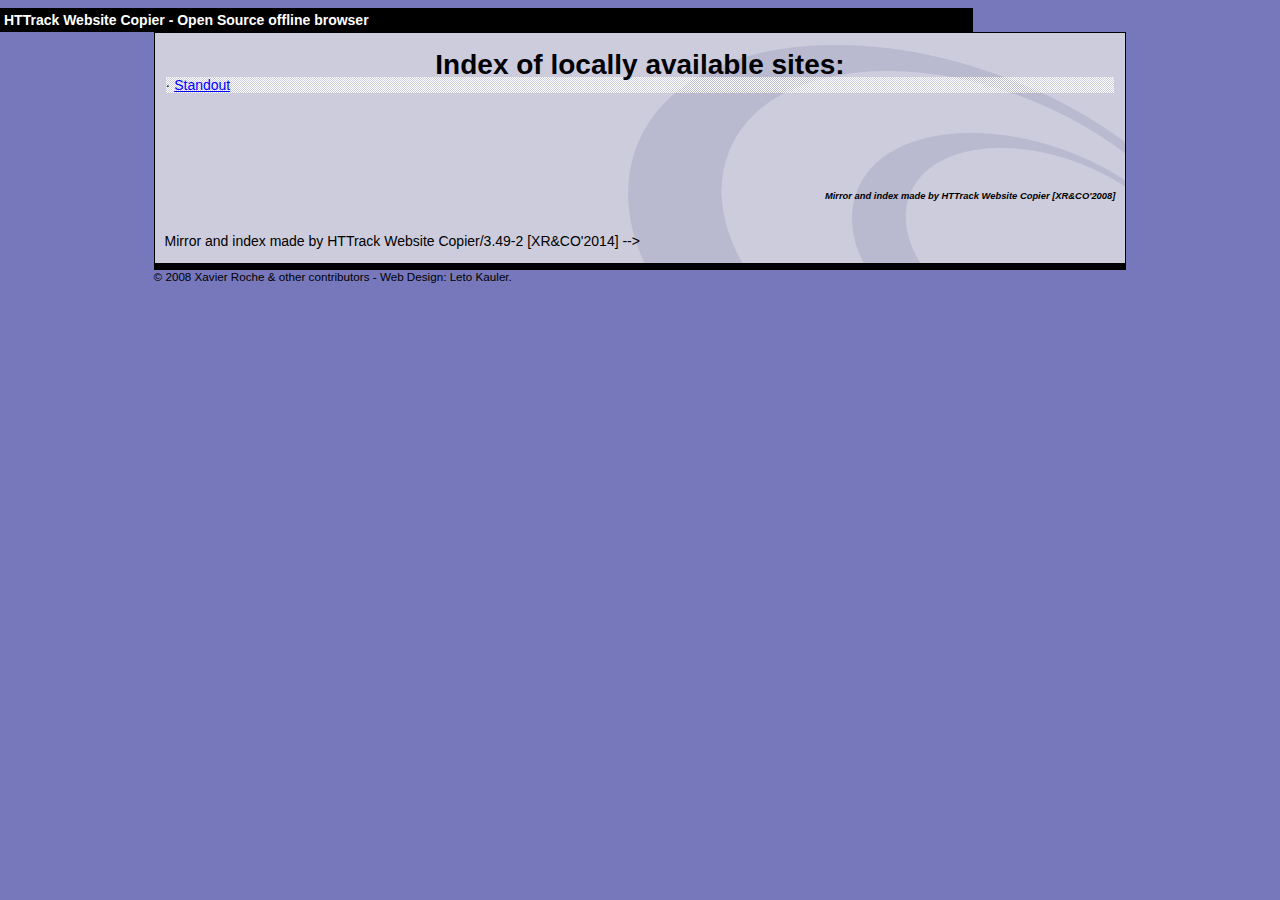
<file: index.html>
<html xmlns="http://www.w3.org/1999/xhtml" lang="en">

<head>
	<meta http-equiv="Content-Type" content="text/html; charset=utf-8" />
	<meta name="description" content="HTTrack is an easy-to-use website mirror utility. It allows you to download a World Wide website from the Internet to a local directory,building recursively all structures, getting html, images, and other files from the server to your computer. Links are rebuiltrelatively so that you can freely browse to the local site (works with any browser). You can mirror several sites together so that you can jump from one toanother. You can, also, update an existing mirror site, or resume an interrupted download. The robot is fully configurable, with an integrated help" />
	<meta name="keywords" content="httrack, HTTRACK, HTTrack, winhttrack, WINHTTRACK, WinHTTrack, offline browser, web mirror utility, aspirateur web, surf offline, web capture, www mirror utility, browse offline, local  site builder, website mirroring, aspirateur www, internet grabber, capture de site web, internet tool, hors connexion, unix, dos, windows 95, windows 98, solaris, ibm580, AIX 4.0, HTS, HTGet, web aspirator, web aspirateur, libre, GPL, GNU, free software" />
	<title>Local index - HTTrack Website Copier</title>
  <!-- Mirror and index made by HTTrack Website Copier/3.49-2 [XR&CO'2014] COMENTAR --> 
	<style type="text/css">
	

body {
	margin: 0;  padding: 0;  margin-bottom: 15px;  margin-top: 8px;
	background: #77b;
}
body, td {
	font: 14px "Trebuchet MS", Verdana, Arial, Helvetica, sans-serif;
	}

#subTitle {
	background: #000;  color: #fff;  padding: 4px;  font-weight: bold; 
	}

#siteNavigation a, #siteNavigation .current {
	font-weight: bold;  color: #448;
	}
#siteNavigation a:link    { text-decoration: none; }
#siteNavigation a:visited { text-decoration: none; }

#siteNavigation .current { background-color: #ccd; }

#siteNavigation a:hover   { text-decoration: none;  background-color: #fff;  color: #000; }
#siteNavigation a:active  { text-decoration: none;  background-color: #ccc; }


a:link    { text-decoration: underline;  color: #00f; }
a:visited { text-decoration: underline;  color: #000; }
a:hover   { text-decoration: underline;  color: #c00; }
a:active  { text-decoration: underline; }

#pageContent {
	clear: both;
	border-bottom: 6px solid #000;
	padding: 10px;  padding-top: 20px;
	line-height: 1.65em;
	background-image: url(backblue.gif);
	background-repeat: no-repeat;
	background-position: top right;
	}

#pageContent, #siteNavigation {
	background-color: #ccd;
	}


.imgLeft  { float: left;   margin-right: 10px;  margin-bottom: 10px; }
.imgRight { float: right;  margin-left: 10px;   margin-bottom: 10px; }

hr { height: 1px;  color: #000;  background-color: #000;  margin-bottom: 15px; }

h1 { margin: 0;  font-weight: bold;  font-size: 2em; }
h2 { margin: 0;  font-weight: bold;  font-size: 1.6em; }
h3 { margin: 0;  font-weight: bold;  font-size: 1.3em; }
h4 { margin: 0;  font-weight: bold;  font-size: 1.18em; }

.blak { background-color: #000; }
.hide { display: none; }
.tableWidth { min-width: 400px; }

.tblRegular       { border-collapse: collapse; }
.tblRegular td    { padding: 6px;  background-image: url(fade.gif);  border: 2px solid #99c; }
.tblHeaderColor, .tblHeaderColor td { background: #99c; }
.tblNoBorder td   { border: 0; }



</style>

</head>

<table width="76%" border="0" lign="center" cellspacing="0" cellpadding="3" class="tableWidth">
	<tr>
	<td id="subTitle">HTTrack Website Copier - Open Source offline browser</td>
	</tr>
</table>
<table width="76%" border="0" align="center" cellspacing="0" cellpadding="0" class="tableWidth">
<tr class="blak">
<td>
	<table width="100%" border="0" align="center" cellspacing="1" cellpadding="0">
	<tr>
	<td colspan="6"> 
		<table width="100%" border="0" align="center" cellspacing="0" cellpadding="10">
		<tr> 
		<td id="pageContent"> 
<!-- ==================== End prologue ==================== -->

	<meta name="generator" content="HTTrack Website Copier/3.x">
	<TITLE>Local index - HTTrack</TITLE>
</HEAD>
<BODY>
<H1 ALIGN=Center>Index of locally available sites:</H1>
	<TABLE BORDER="0" WIDTH="100%" CELLSPACING="1" CELLPADDING="0">
		<TR>
			<TD BACKGROUND="fade.gif">
				&middot;
					<A HREF="preview.colorlib.com/theme/standout/index.html">
						Standout
					</A>		
			</TD>
		</TR>
	</TABLE>
	<BR>
	<BR>
	<BR>
  	<H6 ALIGN="RIGHT">
	<I>Mirror and index made by HTTrack Website Copier [XR&amp;CO'2008]</I>
	</H6>
	 Mirror and index made by HTTrack Website Copier/3.49-2 [XR&CO'2014] -->
	<!-- Thanks for using HTTrack Website Copier! -->
	<!--<meta HTTP-EQUIV="Refresh" CONTENT="0; URL=preview.colorlib.com/theme/standout/index.html">-->


<!-- ==================== Start epilogue ==================== -->
		</td>
		</tr>
		</table>
	</td>
	</tr>
	</table>
</td>
</tr>
</table>

<table width="76%" border="0" align="center" valign="bottom" cellspacing="0" cellpadding="0">
	<tr>
	<td id="footer"><small>&copy; 2008 Xavier Roche & other contributors - Web Design: Leto Kauler.</small></td>
	</tr>
</table>

</body>

</html>
</file>
